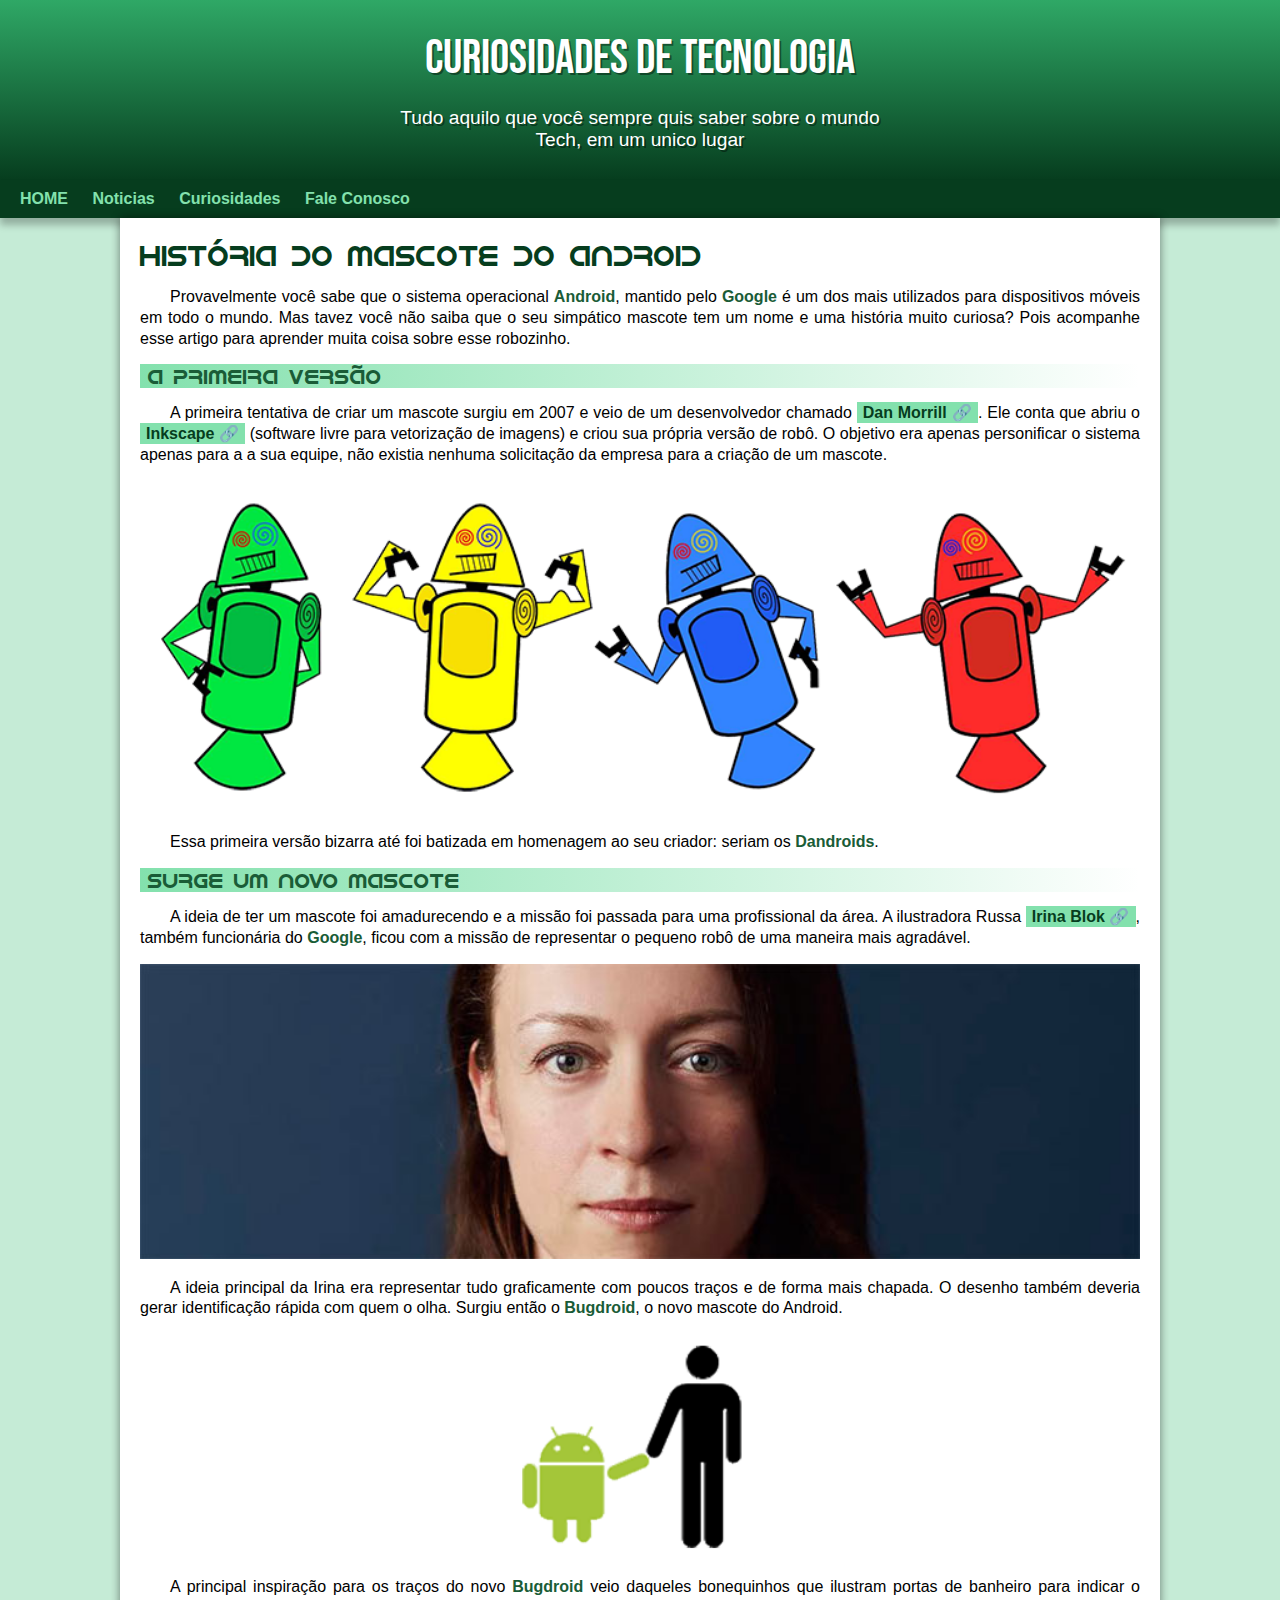
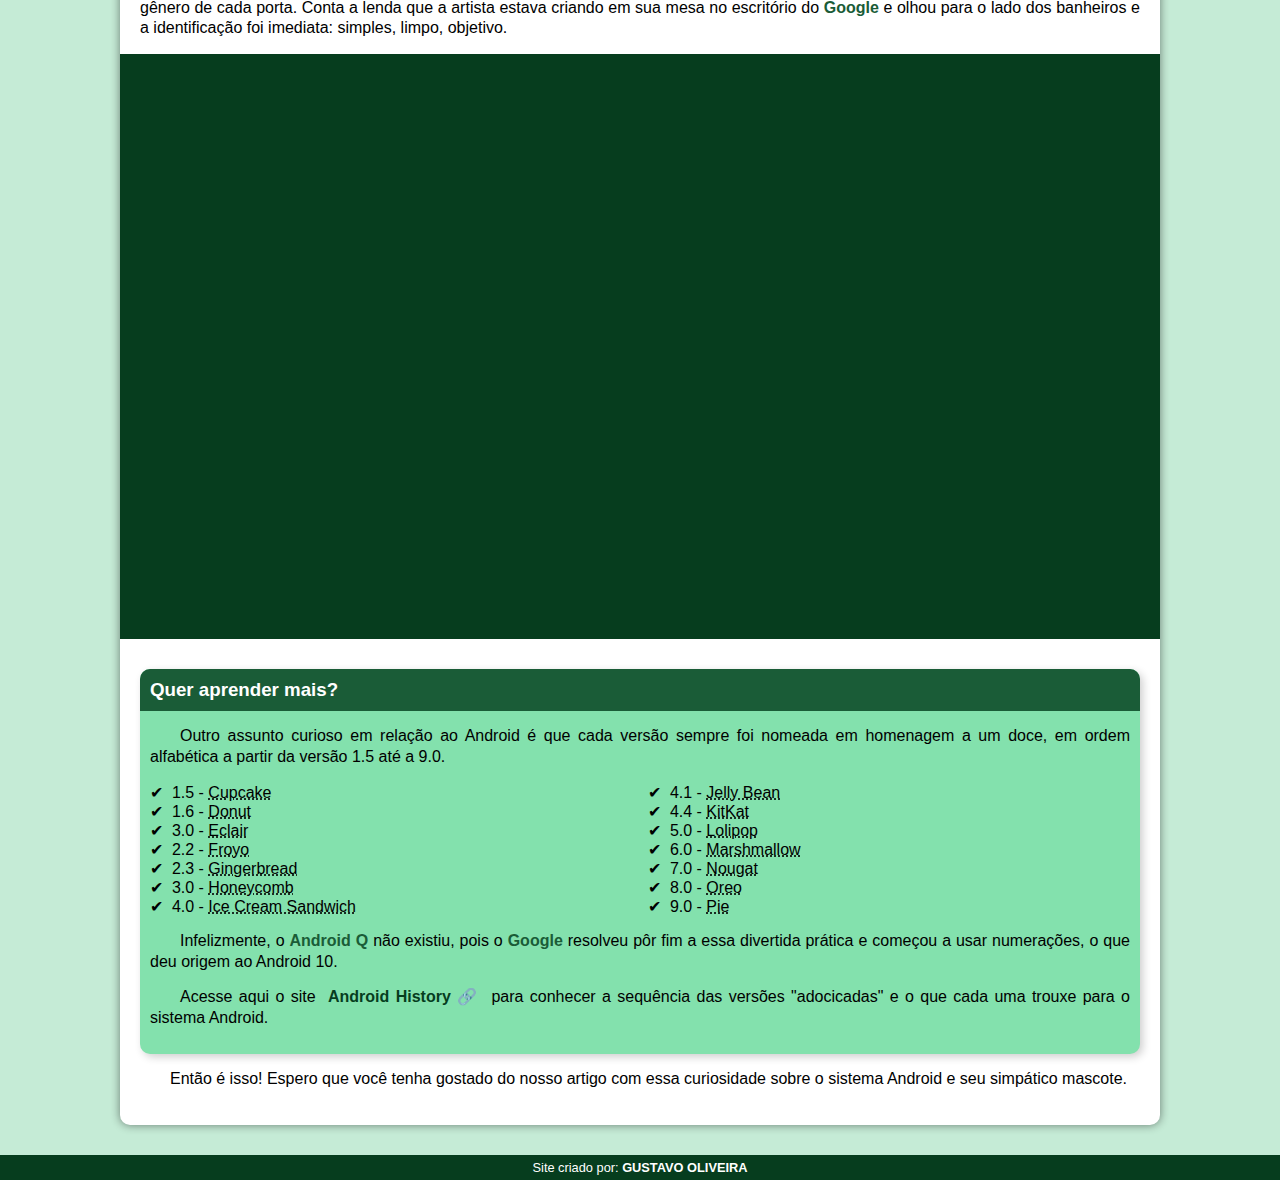
<file: index.html>
<!DOCTYPE html>
<html lang="pt-br">
<head>
    <meta charset="UTF-8">
    <meta http-equiv="X-UA-Compatible" content="IE=edge">
    <meta name="viewport" content="width=device-width, initial-scale=1.0">
    <title>Como surgiu o mascote do Android?</title>
    <link rel="shortcut icon" href="imagens/favicon.ico" type="image/x-icon">
    <link rel="stylesheet" href="style/style.css">
</head>
<body>
    <header>
        <h1>Curiosidades de Tecnologia</h1>
        <p>Tudo aquilo que você sempre quis saber sobre o mundo Tech, em um unico lugar</p>
    </header>
    <nav>
        <a href="#"> HOME</a>
        <a href="#"> Noticias</a>
        <a href="#"> Curiosidades</a>
        <a href="#"> Fale Conosco</a>
    </nav>
    <main>
        <article>
        <h1>História do Mascote do Android</h1>

        <p>Provavelmente você sabe que o sistema operacional <strong>Android</strong>, mantido pelo <strong>Google</strong> é um dos mais utilizados para dispositivos móveis em todo o mundo. Mas tavez você não saiba que o seu simpático mascote tem um nome e uma história muito curiosa? Pois acompanhe esse artigo para aprender muita coisa sobre esse robozinho.</p>

        <h2>A primeira versão</h2>

        <p>A primeira tentativa de criar um mascote surgiu em 2007 e veio de um desenvolvedor chamado <a href="https://androidcommunity.com/dan-morrill-shows-us-the-android-mascot-that-almost-was-20130103/" target="_blank" class="externo">Dan Morrill</a>. Ele conta que abriu o <a href="https://inkscape.org/pt-br/" target="_blank"class="externo">Inkscape</a> (software livre para vetorização de imagens) e criou sua própria versão de robô. O objetivo era apenas personificar o sistema apenas para a a sua equipe, não existia nenhuma solicitação da empresa para a criação de um mascote.</p>

        <picture>
            <source media="(max-width:600px )" srcset="imagens/dan-droids-pq.png">
            <img src="imagens/dan-droids.png" alt="Primeiro mascote do Android"></picture>

        <p>Essa primeira versão bizarra até foi batizada em homenagem ao seu criador: seriam os <strong>Dandroids</strong>.</p>

        <h2>Surge um novo mascote</h2>

        <p>A ideia de ter um mascote foi amadurecendo e a missão foi passada para uma profissional da área. A ilustradora Russa <a href="https://www.irinablok.com/" target="_blank"class="externo">Irina Blok</a>, também funcionária do <strong>Google</strong>, ficou com a missão de representar o pequeno robô de uma maneira mais agradável.</p>

         <picture>
            <source media="(max-width:600px )" srcset="imagens/irina-blok-pq.jpg">
            <img src="imagens/irina-blok.jpg" alt="Irina Block, Criadora do Android"></picture>

        <p>A ideia principal da Irina era representar tudo graficamente com poucos traços e de forma mais chapada. O desenho também deveria gerar identificação rápida com quem o olha. Surgiu então o <strong>Bugdroid</strong>, o novo mascote do Android.</p>

            <img src="imagens/bugdroid.png" alt="Bugdroid" class="pequena">

        <p>A principal inspiração para os traços do novo <strong>Bugdroid</strong> veio daqueles bonequinhos que ilustram portas de banheiro para indicar o gênero de cada porta. Conta a lenda que a artista estava criando em sua mesa no escritório do <strong>Google</strong> e olhou para o lado dos banheiros e a identificação foi imediata: simples, limpo, objetivo.</p>

        <div class="video" ><iframe width="560" height="315" src="https://www.youtube.com/embed/l2UDgpLz20M" title="YouTube video player" frameborder="0" allow="accelerometer; autoplay; clipboard-write; encrypted-media; gyroscope; picture-in-picture; web-share" allowfullscreen></iframe></div>
 
         <aside>
                <h3>Quer aprender mais? </h3>
             
                <p>Outro assunto curioso em relação ao Android é que cada versão sempre foi nomeada em homenagem a um doce, em ordem alfabética a partir da versão 1.5 até a 9.0.</p>
                            
                <ul>
                    <li>1.5 - <abbr title="Bolo de Copo">Cupcake</abbr></li>
                    <li>1.6 - <abbr title="Rosquinha">Donut</abbr></li>
                    <li>3.0 - <abbr title="Bomba">Eclair</abbr></li>
                    <li>2.2 - <abbr title="Iogurte Congelado">Froyo</abbr></li>
                    <li>2.3 - <abbr title="Biscoito de Gengibre">Gingerbread</abbr></li>
                    <li>3.0 - <abbr title="Favo de Mel">Honeycomb</abbr></li>
                    <li>4.0 - <abbr title="Sanduiche de Sorvete">Ice Cream Sandwich</abbr></li>
                    <li>4.1 - <abbr title="Jujuba">Jelly Bean</abbr></li>
                    <li>4.4 - <abbr title="Kitkat">KitKat</abbr></li>
                    <li>5.0 - <abbr title="Pirulito">Lolipop</abbr></li>
                    <li>6.0 - <abbr title="Marshmallow">Marshmallow</abbr></li>
                    <li>7.0 - <abbr title="Torrone">Nougat</abbr></li>
                    <li>8.0 - <abbr title="Oreo">Oreo</abbr></li>
                    <li>9.0 - <abbr title="Torta">Pie</abbr></li>
                </ul>
                            
                <p>Infelizmente, o <strong>Android Q</strong> não existiu, pois o <strong>Google</strong> resolveu pôr fim a essa divertida prática e começou a usar numerações, o que deu origem ao Android 10.</p>
                                
                <p>Acesse aqui o site <a href="https://www.android.com/intl/en_uk/history/#/donut" target="_blank"class="externo">Android History</a> para conhecer a sequência das versões "adocicadas" e o que cada uma trouxe para o sistema Android.</p>
         </aside>
       

        <p>Então é isso! Espero que você tenha gostado do nosso artigo com essa curiosidade sobre o sistema Android e seu simpático mascote.</p>

        </article> 
    </main>
    <footer>
        <p>Site criado por: <a href="https://www.linkedin.com/in/gustavo-oliveira-pires-721872234/" target="_blank">GUSTAVO OLIVEIRA</a></p>
    </footer>
    
</body>
</html>
</file>
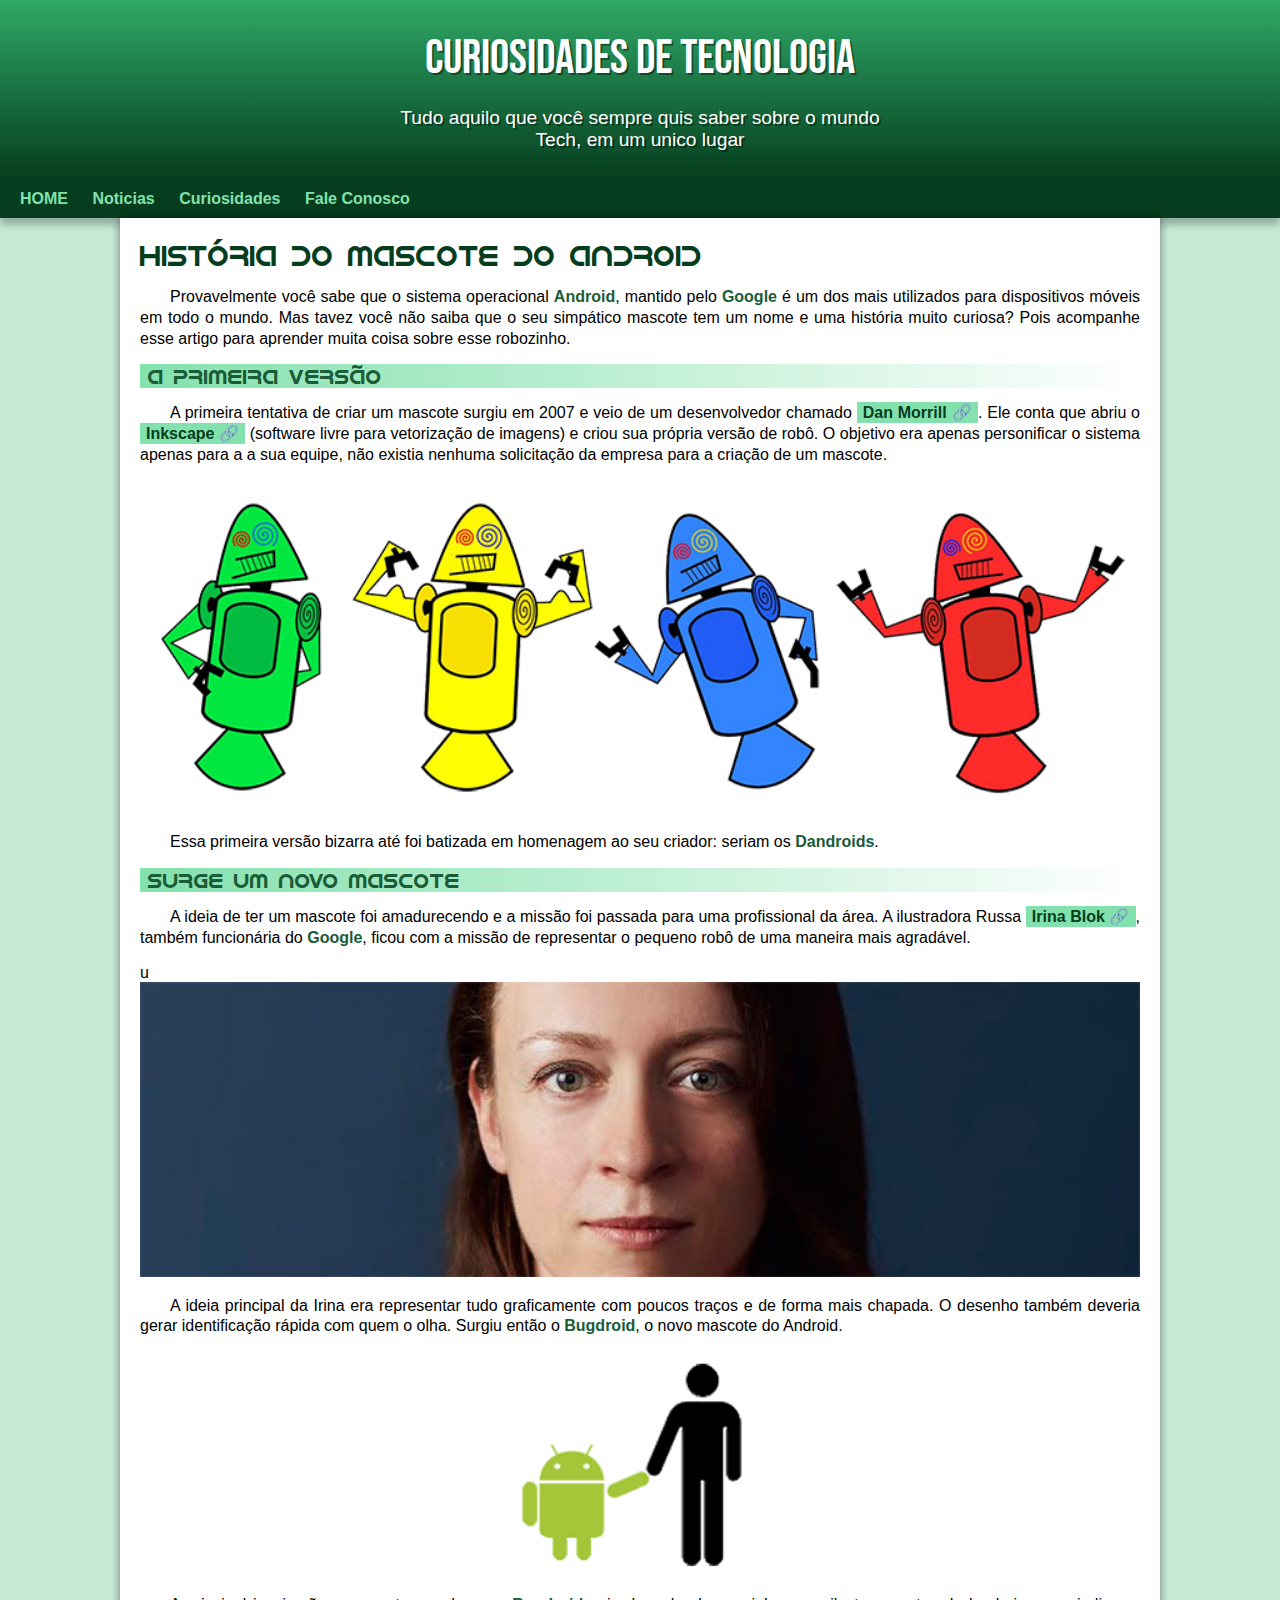
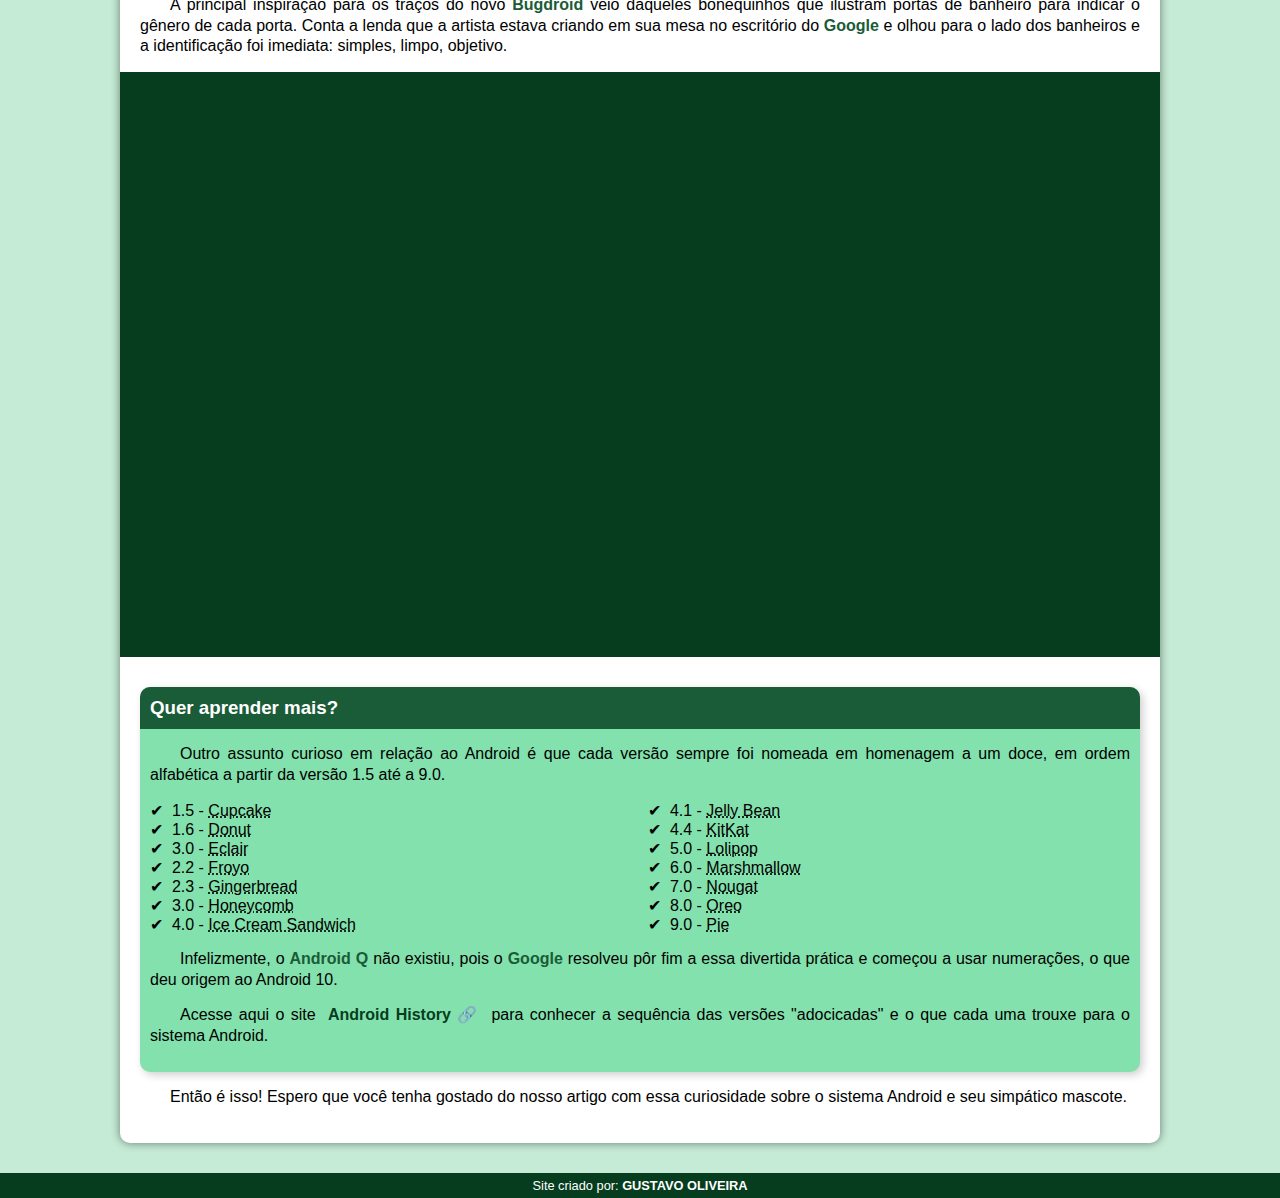
<file: index.html.html>
<!DOCTYPE html>
<html lang="pt-br">
<head>
    <meta charset="UTF-8">
    <meta http-equiv="X-UA-Compatible" content="IE=edge">
    <meta name="viewport" content="width=device-width, initial-scale=1.0">
    <title>Como surgiu o mascote do Android?</title>
    <link rel="shortcut icon" href="imagens/favicon.ico" type="image/x-icon">
    <link rel="stylesheet" href="style/style.css">
</head>
<body>
    <header>
        <h1>Curiosidades de Tecnologia</h1>
        <p>Tudo aquilo que você sempre quis saber sobre o mundo Tech, em um unico lugar</p>
    </header>
    <nav>
        <a href="#"> HOME</a>
        <a href="#"> Noticias</a>
        <a href="#"> Curiosidades</a>
        <a href="#"> Fale Conosco</a>
    </nav>
    <main>
        <article>
        <h1>História do Mascote do Android</h1>

        <p>Provavelmente você sabe que o sistema operacional <strong>Android</strong>, mantido pelo <strong>Google</strong> é um dos mais utilizados para dispositivos móveis em todo o mundo. Mas tavez você não saiba que o seu simpático mascote tem um nome e uma história muito curiosa? Pois acompanhe esse artigo para aprender muita coisa sobre esse robozinho.</p>

        <h2>A primeira versão</h2>

        <p>A primeira tentativa de criar um mascote surgiu em 2007 e veio de um desenvolvedor chamado <a href="https://androidcommunity.com/dan-morrill-shows-us-the-android-mascot-that-almost-was-20130103/" target="_blank" class="externo">Dan Morrill</a>. Ele conta que abriu o <a href="https://inkscape.org/pt-br/" target="_blank"class="externo">Inkscape</a> (software livre para vetorização de imagens) e criou sua própria versão de robô. O objetivo era apenas personificar o sistema apenas para a a sua equipe, não existia nenhuma solicitação da empresa para a criação de um mascote.</p>

        <picture>
            <source media="(max-width:600px )" srcset="imagens/dan-droids-pq.png">
            <img src="imagens/dan-droids.png" alt="Primeiro mascote do Android"></picture>

        <p>Essa primeira versão bizarra até foi batizada em homenagem ao seu criador: seriam os <strong>Dandroids</strong>.</p>

        <h2>Surge um novo mascote</h2>

        <p>A ideia de ter um mascote foi amadurecendo e a missão foi passada para uma profissional da área. A ilustradora Russa <a href="https://www.irinablok.com/" target="_blank"class="externo">Irina Blok</a>, também funcionária do <strong>Google</strong>, ficou com a missão de representar o pequeno robô de uma maneira mais agradável.</p>

         <picture>
            <source media="(max-width:600px )" srcset="imagens/irina-blok-pq.jpg">u
            <img src="imagens/irina-blok.jpg" alt="Irina Block, Criadora do Android"></picture>

        <p>A ideia principal da Irina era representar tudo graficamente com poucos traços e de forma mais chapada. O desenho também deveria gerar identificação rápida com quem o olha. Surgiu então o <strong>Bugdroid</strong>, o novo mascote do Android.</p>

            <img src="imagens/bugdroid.png" alt="Bugdroid" class="pequena">

        <p>A principal inspiração para os traços do novo <strong>Bugdroid</strong> veio daqueles bonequinhos que ilustram portas de banheiro para indicar o gênero de cada porta. Conta a lenda que a artista estava criando em sua mesa no escritório do <strong>Google</strong> e olhou para o lado dos banheiros e a identificação foi imediata: simples, limpo, objetivo.</p>

        <div class="video" ><iframe width="560" height="315" src="https://www.youtube.com/embed/l2UDgpLz20M" title="YouTube video player" frameborder="0" allow="accelerometer; autoplay; clipboard-write; encrypted-media; gyroscope; picture-in-picture; web-share" allowfullscreen></iframe></div>
 
         <aside>
                <h3>Quer aprender mais? </h3>
             
                <p>Outro assunto curioso em relação ao Android é que cada versão sempre foi nomeada em homenagem a um doce, em ordem alfabética a partir da versão 1.5 até a 9.0.</p>
                            
                <ul>
                    <li>1.5 - <abbr title="Bolo de Copo">Cupcake</abbr></li>
                    <li>1.6 - <abbr title="Rosquinha">Donut</abbr></li>
                    <li>3.0 - <abbr title="Bomba">Eclair</abbr></li>
                    <li>2.2 - <abbr title="Iogurte Congelado">Froyo</abbr></li>
                    <li>2.3 - <abbr title="Biscoito de Gengibre">Gingerbread</abbr></li>
                    <li>3.0 - <abbr title="Favo de Mel">Honeycomb</abbr></li>
                    <li>4.0 - <abbr title="Sanduiche de Sorvete">Ice Cream Sandwich</abbr></li>
                    <li>4.1 - <abbr title="Jujuba">Jelly Bean</abbr></li>
                    <li>4.4 - <abbr title="Kitkat">KitKat</abbr></li>
                    <li>5.0 - <abbr title="Pirulito">Lolipop</abbr></li>
                    <li>6.0 - <abbr title="Marshmallow">Marshmallow</abbr></li>
                    <li>7.0 - <abbr title="Torrone">Nougat</abbr></li>
                    <li>8.0 - <abbr title="Oreo">Oreo</abbr></li>
                    <li>9.0 - <abbr title="Torta">Pie</abbr></li>
                </ul>
                            
                <p>Infelizmente, o <strong>Android Q</strong> não existiu, pois o <strong>Google</strong> resolveu pôr fim a essa divertida prática e começou a usar numerações, o que deu origem ao Android 10.</p>
                                
                <p>Acesse aqui o site <a href="https://www.android.com/intl/en_uk/history/#/donut" target="_blank"class="externo">Android History</a> para conhecer a sequência das versões "adocicadas" e o que cada uma trouxe para o sistema Android.</p>
         </aside>
       

        <p>Então é isso! Espero que você tenha gostado do nosso artigo com essa curiosidade sobre o sistema Android e seu simpático mascote.</p>

        </article> 
    </main>
    <footer>
        <p>Site criado por: <a href="https://www.linkedin.com/in/gustavo-oliveira-pires-721872234/" target="_blank">GUSTAVO OLIVEIRA</a></p>
    </footer>
    
</body>
</html>
</file>
<file: style/style.css>
@charset "UTF-8";

@import url('https://fonts.googleapis.com/css2?family=Bebas+Neue&display=swap');

@font-face{
    font-family: 'Android';
    src: url('../fontes/idroid.otf') format('opentype');
    font-weight: normal;
}

/* Variaveis em CSS usando TAG (:ROOT).*/
:root{
    --cor0:#c5ebd6;
    --cor1:#83e1ad;
    --cor2:#3ddc84;
    --cor3:#2fa866;
    --cor4:#1a5c37;
    --cor5:#063d1e;

    --fonte-padrao: arial, verdana, Helvetica, sans-serif;
    --font-destaque:'Bebas Neue', cursive;
    --font-android: 'Android', cursive;
}

*{
    margin: 0px;
    padding: 0px;
}


body {
    background-color: #c5ebd6;
    font-family: var(--fonte-padrao);
}

a.externo::after{
    content: '\00A0\1f517';
}

header{
    background-image: linear-gradient(to bottom, var(--cor3), var(--cor5));
    min-height: 150px;
    text-align: center;
    padding-top: 30px;

}

header > h1{
    font-family: var(--font-destaque);
    font-size: 3em;
    font-weight: normal;
    color: white;
    margin-bottom: 20px;
    text-shadow: 2px 2px 0px rgba(0, 0, 0, 0.411);
}

header > p{
    color: white;
    font-family: var(--fonte-padrao);
    font-size: 1.2em;
    text-shadow: 2px 2px 0px rgba(0, 0, 0, 0.411);
    max-width: 500px;
    padding-left: 10px;
    padding-right: 10px;
    margin: auto;
}

nav{
    background-color: var(--cor5);
    padding: 10px;
    box-shadow: 0px 7px 7px rgba(0, 0, 0, 0.253);
}
nav > a {
    color: var(--cor1);
    padding: 10px;
    text-decoration: none;
    font-weight: bold;
    border-radius: 5px;
    transition-duration: 0.5s;

}

nav > a:hover{
    background-color: var(--cor3);
    color: var(--cor5);

}

main{
    background-color:  white;
    min-width: 300px;
    max-width: 1000px;
    margin: auto;
    margin-bottom: 30px;
    padding: 20px;
    box-shadow: 0px 0px 10px rgba(0, 0, 0, 0.473);
    border-bottom-right-radius: 10px;
    border-bottom-left-radius: 10px;
}

main h1{
    font-weight: normal;
    font-size: 1.8em;
    color: var(--cor5);
    font-family: var(--font-android);
}

main h2{
    font-family: var(--font-android);
    font-weight: normal;
    color: var(--cor4);
    font-size: 1.3em;
    background-image: linear-gradient(to right , var(--cor1), transparent);
    text-indent: 8px;

}

main p{
    margin: 15px 0px;
    text-align: justify;
    text-indent: 30px;
    font-size: 1em;
    line-height: 1.3em;
}

main strong{
    color: var(--cor4);
    font-weight: bold;
}

main a{
    text-decoration: none;
    font-weight: bold;
    color: var(--cor5);
    background-color: var(--cor1);
    padding: 2px 6px;
}

main a:hover{
    text-decoration: underline;
    color: var(--cor4);

}

main img{
    width: 100%;
}

main img.pequena{
    max-width: 350px;
    display: block;
    margin: auto;
}

div.video{
    background-color: var(--cor5);
    margin: 0px -20px 30px -20px;
    padding: 20px;
    padding-bottom: 56.5%;
    position: relative;
}

/* configurando video vindo de link externo */

div.video > iframe{
    position: absolute;
    top: 5%;
    left: 5%;
    width: 90%;
    height: 90%;
}

aside{
    background-color: var(--cor1);
    padding: 10px;
    border-radius: 10px;
    box-shadow: 3px 3px 8px rgba(0, 0, 0, 0.192);
}

aside > h3{
    background-color: var(--cor4);
    color: white;
    padding: 10px;
    margin: -10px -10px 0px -10px;
    border-radius: 10px 10px 0px 0px;
    

}

aside > ul{
    list-style-type: '\2714\00A0\00A0';
    list-style-position: inside;
    columns: 2;
    
}

footer{
    background-color: var(--cor5);
    color: white;
    text-align: center;
    font-size: 0.8em;
    padding: 5px;
}

footer a{
    color: white;
    font-weight: bolder;
    text-decoration: none;   
}

footer a:hover{
    text-decoration: underline;
    color: var(--cor1)
}
</file>
